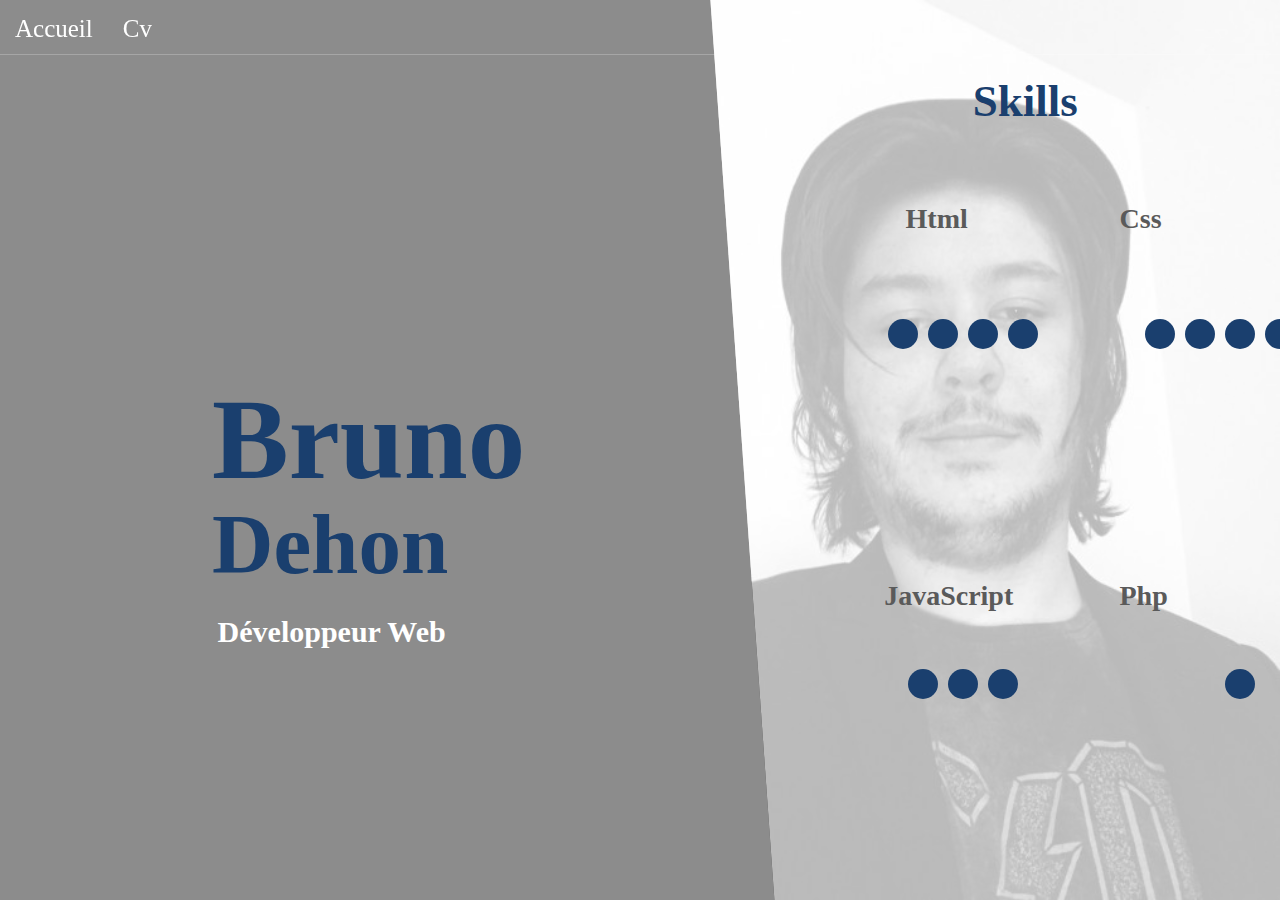
<file: web 2.0/Index.html>
<!DOCTYPE html>
<html lang="en">
<head>
    <meta charset="UTF-8">
    <meta name="viewport" content="width=device-width, initial-scale=1.0">
    <meta http-equiv="X-UA-Compatible" content="ie=edge">
    <link rel="stylesheet" href="https://use.fontawesome.com/releases/v5.8.0/css/all.css" integrity="sha384-Mmxa0mLqhmOeaE8vgOSbKacftZcsNYDjQzuCOm6D02luYSzBG8vpaOykv9lFQ51Y" crossorigin="anonymous">
    <link rel="stylesheet" href="Css/Style.css">
    <title>SuperCv.Com</title>
    <!-- Google Tag Manager -->
<script>(function(w,d,s,l,i){w[l]=w[l]||[];w[l].push({'gtm.start':
    new Date().getTime(),event:'gtm.js'});var f=d.getElementsByTagName(s)[0],
    j=d.createElement(s),dl=l!='dataLayer'?'&l='+l:'';j.async=true;j.src=
    'https://www.googletagmanager.com/gtm.js?id='+i+dl;f.parentNode.insertBefore(j,f);
    })(window,document,'script','dataLayer','GTM-NF55C43');</script>
    <!-- End Google Tag Manager -->
    <!-- Global site tag (gtag.js) - Google Analytics -->
<script async src="https://www.googletagmanager.com/gtag/js?id=UA-142444811-1"></script>
<script>
  window.dataLayer = window.dataLayer || [];
  function gtag(){dataLayer.push(arguments);}
  gtag('js', new Date());

  gtag('config', 'UA-142444811-1');
</script>
</head>
<body>
    <!-- Google Tag Manager (noscript) -->
<noscript><iframe src="https://www.googletagmanager.com/ns.html?id=GTM-NF55C43"
    height="0" width="0" style="display:none;visibility:hidden"></iframe></noscript>
    <!-- End Google Tag Manager (noscript) -->
    <main>
        <nav>
            <ul>
                <li><a href="">Accueil</a></li>
                <li><a href="Cv.html">Cv</a></li>
                <li><a href=""><i class="fas fa-user"></i></a></li>
            </ul>
        </nav>
        <div class="presentation">
                <h1 class="f">Bruno<br></h1>
                <h1>Dehon</h1>
                <h3>Développeur Web</h3>
        </div>
        <div id="img">
            
        </div>
        <div id="info">
            <h1>Skills</h1>
            <div class="containerskills">
                <div id="l1" class="skills">
                    <h2 id="s4">Html</h2>
                    <div id="sc1"class="skillcontainer">
                    <div class="skillp"></div><div class="skillp"></div><div class="skillp"></div><div class="skillp"></div>
                    </div>
                    <h2 id="s5">Css</h2>
                    <div id="sc2"class="skillcontainer">
                        <div class="skillp"></div><div class="skillp"></div><div class="skillp"></div><div class="skillp"></div><div class="skillp"></div>
                    </div>
                </div>
                <div id="l2" class="skills">
                    <h2 id="s6">JavaScript</h2>
                    <div id="sc3"class="skillcontainer">
                            <div class="skillp"></div><div class="skillp"></div><div class="skillp"></div>
                            </div>
                    <h2 id="s7">Php</h2>
                    <div id="sc4"class="skillcontainer">
                            <div class="skillp"></div>
                            </div>
                </div>

            </div>

            </div>
        
        </div>
    <footer>
            <ul>
                <li><i class="fab fa-linkedin"></i></li>
                <li><i class="fab fa-github"></i></li>
                <li><i class="fas fa-envelope"></i></li>
            </ul>
    </footer>
    </main>


</body>
</html>
</file>
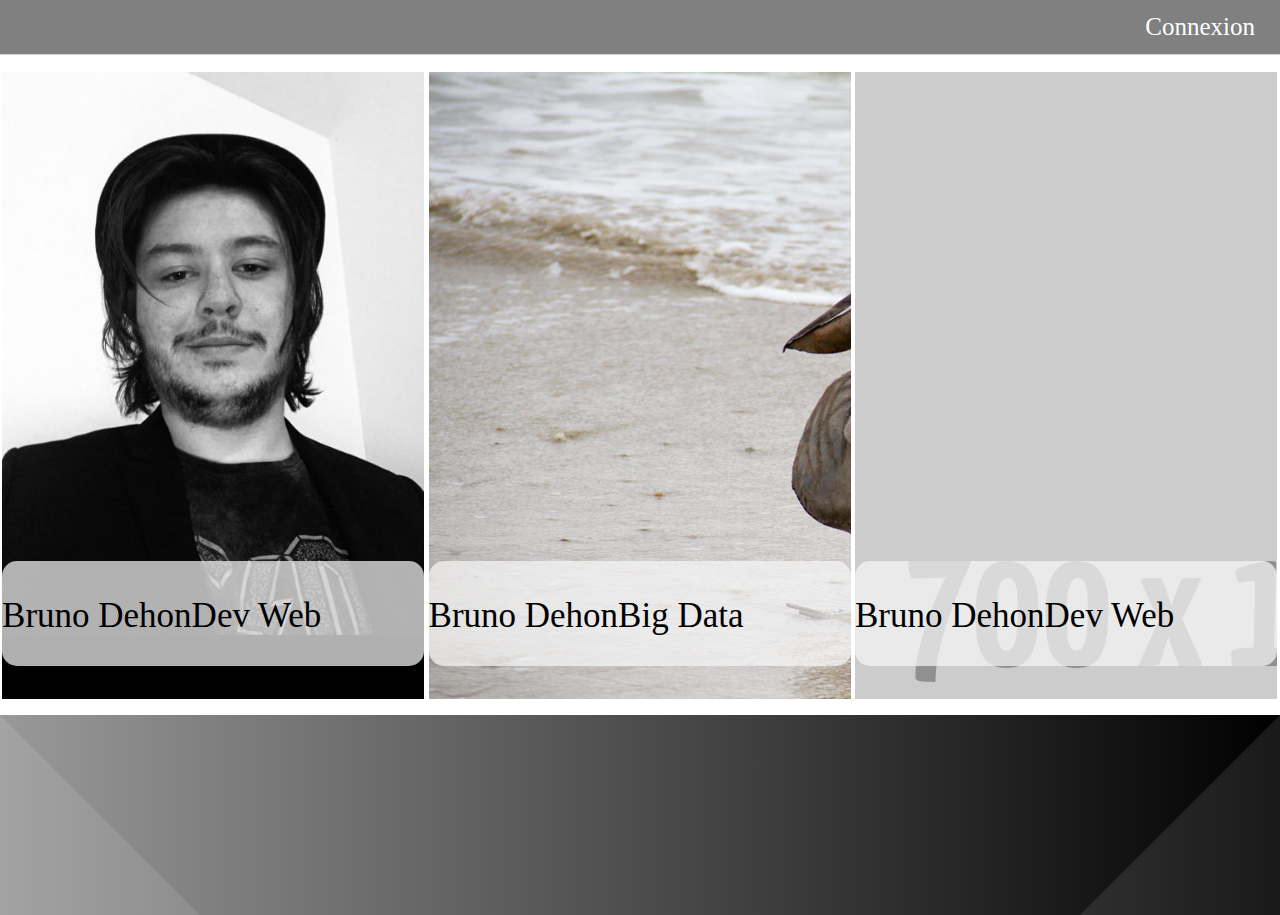
<file: web 2.0/Choix.html>
<!DOCTYPE html>
<html lang="en">
<head>
    <meta charset="UTF-8">
    <meta name="viewport" content="width=device-width, initial-scale=1.0">
    <meta http-equiv="X-UA-Compatible" content="ie=edge">
    <title>Document</title>
    <link rel="stylesheet" href="https://use.fontawesome.com/releases/v5.8.0/css/all.css" integrity="sha384-Mmxa0mLqhmOeaE8vgOSbKacftZcsNYDjQzuCOm6D02luYSzBG8vpaOykv9lFQ51Y" crossorigin="anonymous">
    <link rel="stylesheet" href="Css/Styler.css">
</head>
<body>
        <Main>
    <nav>
        <ul>
            <li class="Connect"><a href="">Connexion</a>
                <div class="login">
                    <form action="index.html" method="POST">
                        <input type="email" name="email" placeholder="Adresse mail">
                        <input type="password" name="password" placeholder="Mot de passe">
                        <button type="submit" name="submit">Se connecter</button>
                    </form>
                </div>
            </li>
            <li></li>
        </ul>
    </nav>
    <div class="profiles">
        <div class="profile">
            <img src="Img/Bruno.jpg" alt="" width="100%">
            <div class="txt">
                    <p class="Nom">Bruno Dehon</p>
                <br>
                <p class="Metier">Dev Web</p>
            </div>
        </div>
        <div class="profile">
            <img src="Img/2.jpeg" alt="">
            <div class="txt">
                    <p class="Nom">Bruno Dehon</p>
                <br>
                <p class="Metier">Big Data</p>
            </div>
        </div>
        <div class="profile">

            <img src="Img/fake.png" alt="">
            <div class="txt">
            <p class="Nom">Bruno Dehon</p>
            <br>
            <p class="Metier">Dev Web</p>
            </div>
        </div>
    </div>

    </Main>
    <footer>
        <ul>

        </ul>
    </footer>
</body>
</html>
</file>
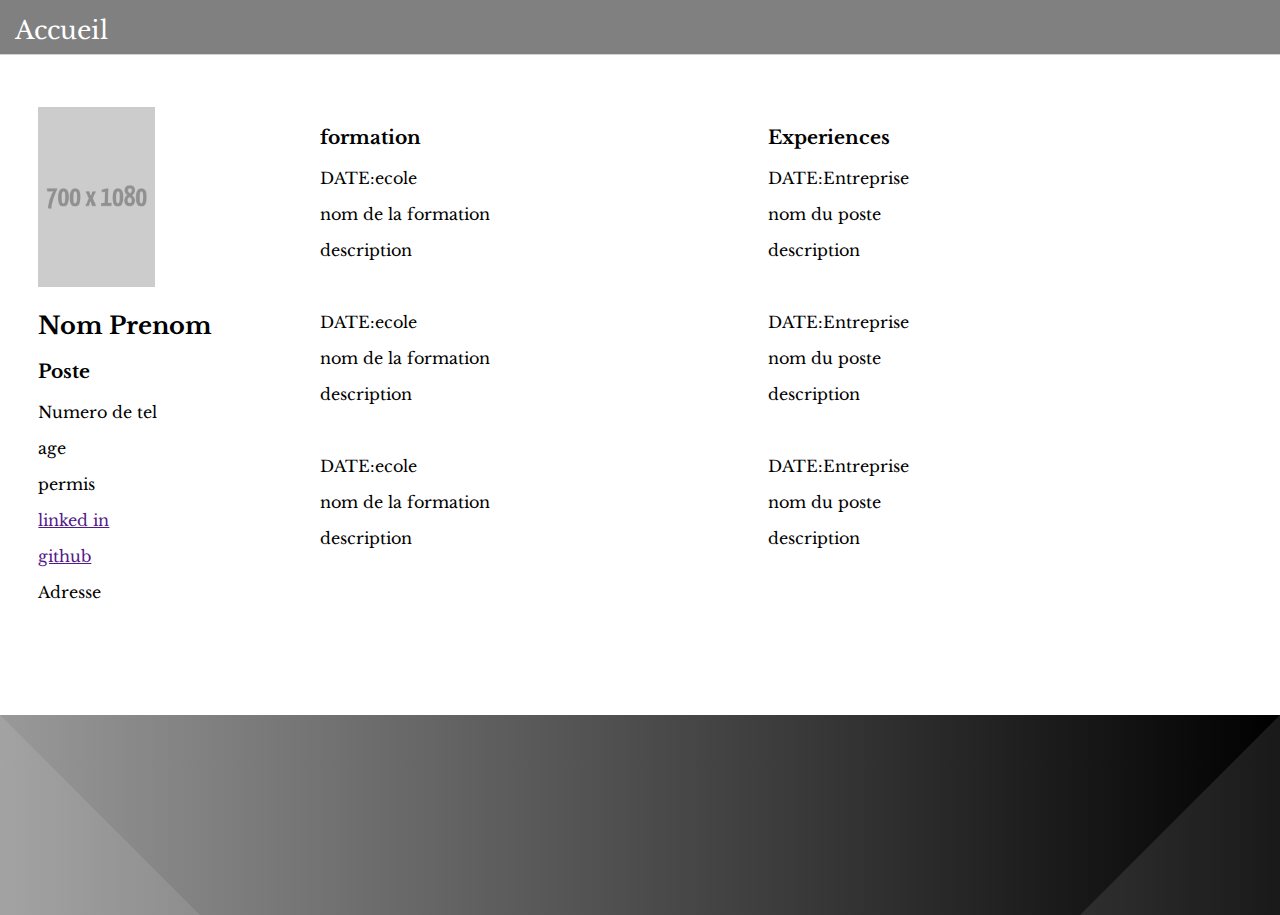
<file: web 2.0/Cv.html>
<!DOCTYPE html>
<html lang="en">
<head>
    <meta charset="UTF-8">
    <meta name="viewport" content="width=device-width, initial-scale=1.0">
    <meta http-equiv="X-UA-Compatible" content="ie=edge">
    <link href="https://fonts.googleapis.com/css?family=Libre+Baskerville" rel="stylesheet">
    <link href="https://fonts.googleapis.com/css?family=Sorts+Mill+Goudy" rel="stylesheet">
    <link rel="stylesheet" href="https://use.fontawesome.com/releases/v5.8.0/css/all.css" integrity="sha384-Mmxa0mLqhmOeaE8vgOSbKacftZcsNYDjQzuCOm6D02luYSzBG8vpaOykv9lFQ51Y" crossorigin="anonymous">
    <link rel="stylesheet" href="Css/Stylem.css">
    <title>SuperCv.Com</title>
</head>
    <body>
        <main>
            <nav>
                <ul>
                    <li>
                        <a href="">Accueil</a>
                    </li>
                </ul>
            </nav>
        <div class="contact">
            <img src="Img/fake.png" alt="" height= 28%>
            <H2>Nom Prenom</H2>
            <h3>Poste</h3>
            <p>Numero de tel</p>
            <p>age</p>
            <p>permis</p>
            <p><a href="">linked in</a></p>
            <p><a href="">github</a></p>
            <p>Adresse </p>
        </div>
        <div class="formation">
            <h3>formation</h3>
            <p>DATE:ecole</p>
            <p>nom de la formation</p>
            <p>description</p>
            <br>
            <p>DATE:ecole</p>
            <p>nom de la formation</p>
            <p>description</p>
            <br>
            <p>DATE:ecole</p>
            <p>nom de la formation</p>
            <p>description</p>
        </div>
        <div class="exp">
            <h3>Experiences</h3>
            <p>DATE:Entreprise</p>
            <p>nom du poste</p>
            <p>description</p>
            <br>
            <p>DATE:Entreprise</p>
            <p>nom du poste</p>
            <p>description</p>
            <br>
            <p>DATE:Entreprise</p>
            <p>nom du poste</p>
            <p>description</p>
        </div>
        <div class="comp">
            <h3>Competences</h3>
            <p>Comp</p>
            <p>note</p>
            <br>
            <p>Comp</p>
            <p>note</p>
            <br>
            <p>Comp</p>
            <p>note</p>
            <br>
            <p>Comp</p>
            <p>note</p>
            <br>
        </div>
        </main>
        <footer>

        </footer>
    </body>
</file>
<file: web 2.0/Css/Style.css>
/* Nullifier */
body {
  margin: 0;
  padding: 0;
  font-family: 'Libre Baskerville', serif;
  height: auto;
}

main{
  width: 100%;
  height: 100vh;
  display: flex;
  flex-wrap: wrap;
  overflow: hidden;
  position: relative;
}


nav ul {
  position: fixed;
  display: inline-flex;
  list-style-type: none;
  margin: 0;
  padding: 0;
  width: 100%;
  border-bottom: rgba(255, 255, 255, 0.226) 1px solid;
  background:transparent;
  position: fixed;
  height: 6%;
  z-index: 8;
}

nav ul li a {
  font-size: 25px;
  display: block;
  text-align: center;
  margin: 15px;
  color: white;
  text-decoration: none;
  z-index: 5;
} 
nav ul li a:hover{
  color: rgb(26, 63, 110);
}
nav ul li a i {
  position: absolute;
  left: 53%;
}

.presentation{
  display: inline-flex;
  height: 100%;
  width: 100%;
  background-color: #8C8C8C;
  z-index: 1;
  position: relative;
}
.presentation h1.f{
  position: absolute;
  margin-left: 20px;
  color: rgb(26, 63, 110);
  top: 32%;
  line-height: 130%;
  font-size: 115px;
  left: 15%;
  }
.presentation h1{
position: absolute;
margin-left: 20px;
color: rgb(26, 63, 110);
top: 48%;
line-height: 130%;
font-size: 85px;
left: 15%;
}
.presentation h3{
  position: absolute;
  top: 65%;
  font-size: 30px;
  left: 17%;
  color: #FFF;
}
#img{
  display: inline-flex;
  position: absolute;
  right: 0%;
  height: 100vh;
  width:50%;
  overflow: hidden;
  background-repeat: no-repeat;
  background-size:100% 100%;
  background-image: url(../Img/Bruno.jpg);
  clip-path: polygon(11% 0, 100% 0, 100% 100%, 21% 100%);
  z-index: 2;
}

#info{
display: inline-flex;
height: 100vh;
width:50%;
clip-path: polygon(11% 0, 100% 0, 100% 100%, 21% 100%);
background-color:rgba(255, 255, 255, 0.726);
z-index: 3;
position: absolute;
Right: -50%;
transition: all 1s ease-in;
}
#info h1{
  text-align: center;
  width: 80%;
  position: relative;
  left: 52%;
  top: 5%;
  height: 100%;
  color: rgb(26, 63, 110);
  font-size: 45px

}
.skills h2#s4{
  position: absolute;
  top: 0%;
  color: rgb(90, 90, 90);
  font-size:28px;
  left: 25%;
}
.skills h2#s5{
  position: absolute;
  top: 0%;
  color: rgb(90, 90, 90);
  font-size:28px;
  left: 75%;
}
.skills h2#s6{
  position: absolute;
  top: 0%;
  color: rgb(90, 90, 90);
  font-size:28px;
  left: 20%;
}
.skills h2#s7{
  position: absolute;
  top: 0%;
  color: rgb(90, 90, 90);
  font-size:28px;
  left: 75%;
}
.skills{
  position: relative;
  display: inline-flex;
  margin-left: 7%;
  margin-bottom: 4%;
  margin: 10%;
  height: 40%;
  width: 90%;

}
.containerskills{
display: flex;
flex-wrap: wrap;
overflow: hidden;
position: relative;
height: 75%;
width: 600%;
top: 14%;
}
.skillp{
  display:block;
  height: 30px;
  margin: 5px;
  width: 30px;
  border-radius:50%;
  background-color: rgb(26, 63, 110);
}
.skillcontainer{
  display:inline-flex;
  width: 200px;
  height: 40px;
  justify-content: center;
}
#sc1{
  position: relative;
  top:50%;
  left:15%;
}
#sc2{
  position: relative;
  top:50%;
  left:33%;
}
#sc3{
  position: relative;
  top:40%;
  left:15%;
}
#sc4{
  position: relative;
  top:40%;
  left:33%;
}

main:hover #info{
transition: all 1s ease-in;
right: 0;
}

footer{
  display: fixed;
  position:absolute;
  width: 100%;
  bottom: 30%;
}
FOOTER ul{
  position: relative;
  width: 100%;
  bottom: 30%;
}

 footer ul li{
  display: inline;
  font-size: 200%;
  position: absolute;
  left: 25%;
  bottom: -15%;
  text-align: center;
  color: white;
}
footer ul li:nth-child(2){
  left: 35%;
}
footer ul li:nth-child(3){
  left:15%;
}







































































/* ===== FOOTER =====*/

footer{
    z-index: 3;
    bottom: 0%;
    height: 200PX;
    padding: 0;
    margin: 0;
    background: linear-gradient(90deg, #999, black);
    position: relative;
    animation: animate linear 20s infinite;
  }
  footer:before{
    content: '';
    position: absolute;
    top: 0;
    left: 0;
    border-top: 200px solid transparent;
    border-left: 200px solid #FFF;
    opacity: 0.1;
  }
  
  footer:after{
    content: '';
    position: absolute;
    top: 0;
    right: 0;
    border-top: 200px solid transparent;
    border-right: 200px solid #FFF;
    opacity: 0.1;
  }
  
  
  footer i:first-child {
    font-size: 180%;
    position: absolute;
    bottom: 50%;
    left: 50%;
    color: white;
  }
  footer i:nth-child(2) {
    font-size: 180%;
    position: absolute;
    bottom: 50%;
    left: 40%;
    color: white;
  }
  footer i:nth-child(3){
    font-size: 180%;
    position: absolute;
    bottom: 50%;
    left: 60%;
    color: white;
  }
  
  @keyframes animate{
    0%{
      filter: hue-rotate(0deg);
    }
    50%{
      filter: hue-rotate(360deg);
    }
    100%{
      filter: hue-rotate(0deg);
    }
  }
</file>
<file: web 2.0/Css/Styler.css>
/* Nullifier */
body {
  margin: 0;
  padding: 0;
  font-family: 'Libre Baskerville', serif;
  height: auto;
}

main{
  width: 100%;
  height: 77.7vh;
  display: flex;
  flex-wrap: wrap;
  overflow: hidden;
  position: relative;
}
.profiles{
  top:10%;
  height: 100%;
  width: 100%;
  display: flex;
  flex-wrap: wrap;
  overflow: hidden;
  position: relative;
  background-color: white;
  z-index: 2;
}
.txt h3{
  position: relative;
  top:0%;
  text-align: center;
}
.txt{
  font-size: 35px;
  display:flex ;
  bottom: 15%;
  background-color:rgba(247, 247, 247, 0.712);
  z-index: 5;
  height: 15%;
  width: 100%;
  position: absolute;
border-radius: 15PX;

}
.profile{
  overflow: hidden;
  margin: 0.16%;
  position: relative;
  width: 33%;
  height: 100%;
  background-color: black;
  z-index: 2;
}
nav li.Connect {
  display: inline-flex;
  align-items: center;
  height: 100%;
  padding: 0 10px;

  text-decoration: none;
  color: aliceblue;
  position: absolute;

  right: 0%;
}
nav li.Connect .login{
  align-items: center;
  position: absolute;
  right:0;
  top:100%;
  
  padding: 10px 10px;
  background-color:grey;
}

nav ul {
  position: fixed;
  display: inline-flex;
  list-style-type: none;
  margin: 0;
  padding: 0;
  width: 100%;
  border-bottom: lightgray 1px solid;
  background:grey;
  position: fixed;
  height: 6%;
  z-index: 8;
}

nav ul li a {
  font-size: 25px;
  display: block;
  text-align: center;
  margin: 15px;
  color: white;
  text-decoration: none;
  z-index: 5;
} 
nav ul li a:hover{
  color: rgb(26, 63, 110);
}
nav ul li a i {
  position: absolute;
  left: 53%;
}


footer{
  display: fixed;
  position:absolute;
  width: 100%;
  bottom: 30%;
}
FOOTER ul{
  position: relative;
  width: 100%;
  bottom: 30%;
}

 footer ul li{
  display: inline;
  font-size: 200%;
  position: absolute;
  left: 25%;
  bottom: 10%;
  text-align: center;
  color: white;
}
nav li.Connect:not(:hover) .login{
  display: none;
}

footer ul li:nth-child(2){
  left: 35%;
}
footer ul li:nth-child(3){
  left:15%;
}







































































/* ===== FOOTER =====*/

footer{
    z-index: 3;
    bottom: 0%;
    height: 200PX;
    padding: 0;
    margin: 0;
    background: linear-gradient(90deg, #999, black);
    position: relative;
    animation: animate linear 20s infinite;
  }
  footer:before{
    content: '';
    position: absolute;
    top: 0;
    left: 0;
    border-top: 200px solid transparent;
    border-left: 200px solid #FFF;
    opacity: 0.1;
  }
  
  footer:after{
    content: '';
    position: absolute;
    top: 0;
    right: 0;
    border-top: 200px solid transparent;
    border-right: 200px solid #FFF;
    opacity: 0.1;
  }
  
  
  footer i:first-child {
    font-size: 180%;
    position: absolute;
    bottom: 50%;
    left: 50%;
    color: white;
  }
  footer i:nth-child(2) {
    font-size: 180%;
    position: absolute;
    bottom: 50%;
    left: 40%;
    color: white;
  }
  footer i:nth-child(3){
    font-size: 180%;
    position: absolute;
    bottom: 50%;
    left: 60%;
    color: white;
  }
  
  @keyframes animate{
    0%{
      filter: hue-rotate(0deg);
    }
    50%{
      filter: hue-rotate(360deg);
    }
    100%{
      filter: hue-rotate(0deg);
    }
  }
</file>
<file: web 2.0/Css/Stylem.css>
/* Nullifier */
body {
  margin: 0;
  padding: 0;
  font-family: 'Libre Baskerville', serif;
  height: auto;
}

main{
  width: 100%;
  height: 79.4vh;
  display: flex;
  flex-wrap: wrap;
  overflow: hidden;
  position: relative;

}

nav ul {
  position: fixed;
  display: inline-flex;
  list-style-type: none;
  margin: 0;
  padding: 0;
  width: 100%;
  border-bottom: lightgray 1px solid;
  background:gray;
  position: fixed;
  height: 6%;
  z-index: 8;
}

nav ul li a {
  font-size: 25px;
  display: block;
  text-align: center;
  margin: 15px;
  color: white;
  text-decoration: none;
  z-index: 5;
} 
nav ul li a:hover{
  color: rgb(26, 63, 110);
}
nav ul li a i {
  position: absolute;
  left: 53%;
}



footer{
  display: fixed;
  position:absolute;
  width: 100%;
  bottom: 30%;
}
FOOTER ul{
  position: relative;
  width: 100%;
  bottom: 30%;
}

 footer ul li{
  display: inline;
  font-size: 200%;
  position: absolute;
  left: 25%;
  bottom: 10%;
  text-align: center;
  color: white;
}
footer ul li:nth-child(2){
  left: 35%;
}
footer ul li:nth-child(3){
  left:15%;
}
.contact{
  position: relative;
  height: 90%;
  top: 15%;
  width: 25%;
  left: 3%;

}
.formation{
  position: relative;
  height: 90%;
  top: 15%;
  width: 35%;
  
}
.exp{
  position: relative;
  height: 90%;
  top: 15%;
  width: 35%;
  
}


.comp{
  position: relative;
  height: 90%;
  top: 15%;
  width: 15%;
}




































































/* ===== FOOTER =====*/

footer{
    z-index: 3;
    bottom: 0%;
    height: 200PX;
    padding: 0;
    margin: 0;
    background: linear-gradient(90deg, #999, black);
    position: relative;
    animation: animate linear 20s infinite;
  }
  footer:before{
    content: '';
    position: absolute;
    top: 0;
    left: 0;
    border-top: 200px solid transparent;
    border-left: 200px solid #FFF;
    opacity: 0.1;
  }
  
  footer:after{
    content: '';
    position: absolute;
    top: 0;
    right: 0;
    border-top: 200px solid transparent;
    border-right: 200px solid #FFF;
    opacity: 0.1;
  }
  
  
  footer i:first-child {
    font-size: 180%;
    position: absolute;
    bottom: 50%;
    left: 50%;
    color: white;
  }
  footer i:nth-child(2) {
    font-size: 180%;
    position: absolute;
    bottom: 50%;
    left: 40%;
    color: white;
  }
  footer i:nth-child(3){
    font-size: 180%;
    position: absolute;
    bottom: 50%;
    left: 60%;
    color: white;
  }
  
  @keyframes animate{
    0%{
      filter: hue-rotate(0deg);
    }
    50%{
      filter: hue-rotate(360deg);
    }
    100%{
</file>
